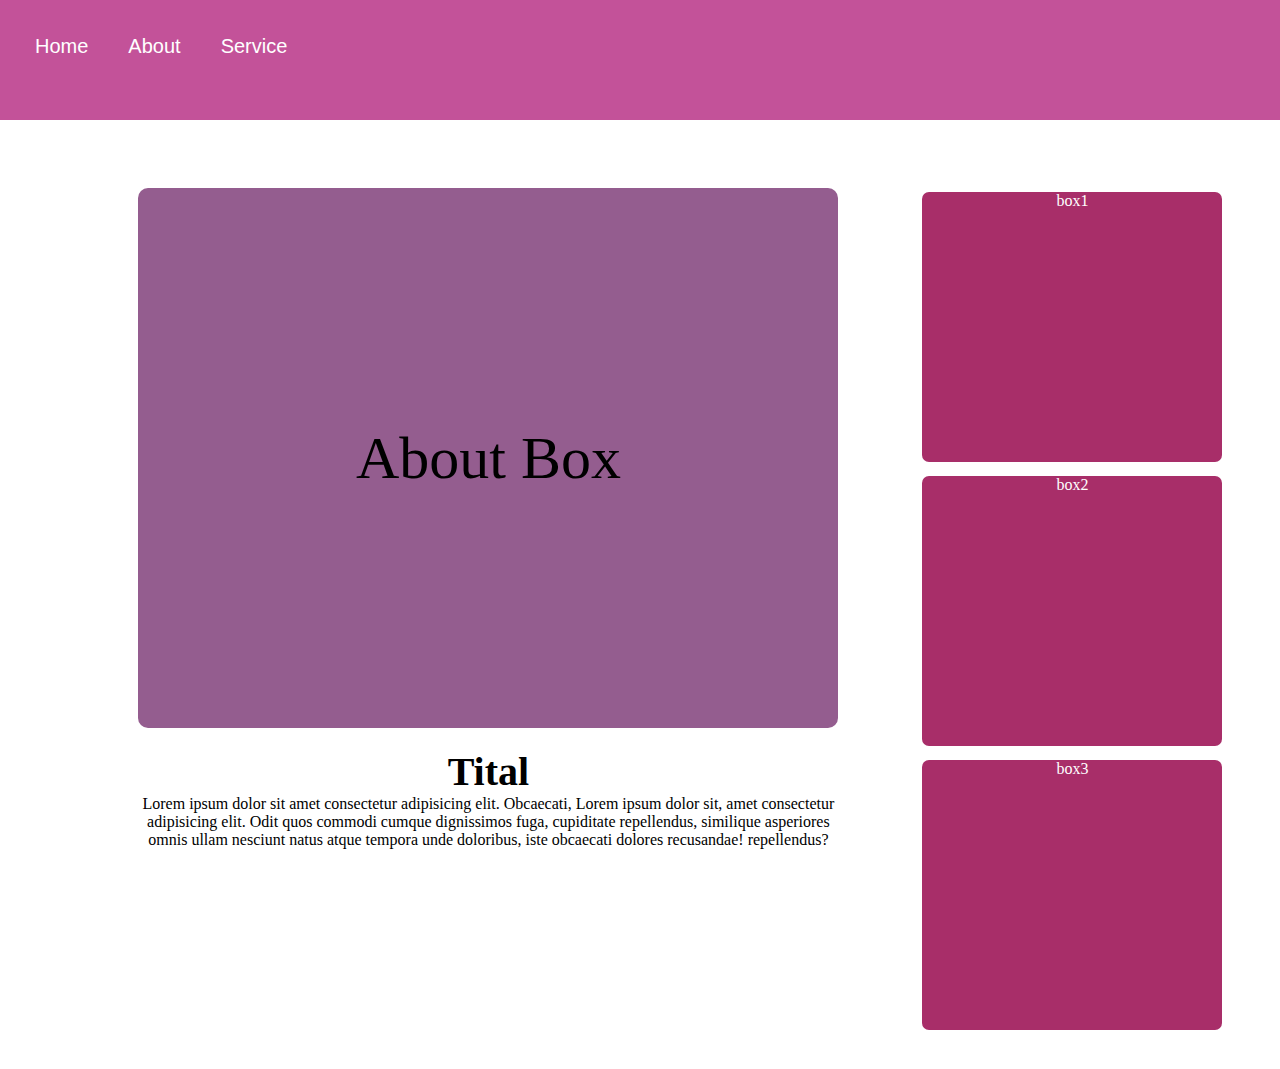
<file: page/about.html>
<!DOCTYPE html>
<html lang="en">

<head>
    <meta charset="UTF-8">
    <meta name="viewport" content="width=device-width, initial-scale=1.0">
    <title>Document</title>
    <link rel="stylesheet" href="../css/style.css">
</head>
<body>
    <div class="container">
        <nav>
            <ul>
                <li><a href="../index.html">Home</a></li>
                <li><a href="about.html">About</a></li>
                <li><a href="service.html">Service</a></li>
            </ul>
        </nav>
    </div>
    <main>
        <aside>
            <div class="bbox">About Box</div>
            <div class="text">
                <h2>Tital</h2>
                <p>Lorem ipsum dolor sit amet consectetur adipisicing elit. Obcaecati, Lorem ipsum dolor sit, amet consectetur adipisicing elit. Odit quos commodi cumque dignissimos fuga, cupiditate repellendus, similique asperiores omnis ullam nesciunt natus atque tempora unde doloribus, iste obcaecati dolores recusandae! repellendus?</p>
            </div>
        </aside>
        <div class="box1">
            <div class="smallbox1">box1</div>
            <div class="smallbox2">box2</div>
            <div class="smallbox3">box3</div>
        </div>
    </main>
</body>
</html>
</file>
<file: css/style.css>
*{
    margin: 0;
    padding: 0;
}
.container{
    display: flex;
    padding: 15px;
    width: 100%;
    background-color: rgb(195, 82, 153);
    height: 10vh;
}
ul{
    display: flex;
}
ul li{
    list-style: none;
    font-size: 20px;
    margin: 20px;
}
ul li a{
    color: white;
    text-decoration: none;
    font-family: sans-serif;
    transition: 0.4s ease;
}
ul li a:hover{
    color: rgb(206, 22, 114);
}
header{
    width: 100%;
    background-color: rgb(203, 84, 195);
    height: 50vh;
    margin: auto;
    display: flex;
    align-items: center;
    justify-content: center;
    font-size: 30px;
    font-family: Arial;
}
.min{
    display: flex;
    width: 100%;
    justify-content: space-evenly;
    margin: auto;
}
.box{
    gap: 50px;
    background-color: #d63884;
    height: 200px;
    width: 17%;
    align-items: center;
    text-align: center;
    margin-top: 30px;
    border-radius: 15px;
    box-shadow: rgba(0, 0, 0, 0.35) 0px 5px 15px;
}
main{
    padding: 3%;
    display: flex; 
    text-align: center;
    width: 100%;
}
aside{
    width:100%;
    height: auto;
}
.bbox{
    width: 700px;
    background-color: rgb(148, 93, 143);
    margin-top: 30px;
    margin-left: 100px;
    border-radius: 10px;
    height: 60vh;
    align-items: center;
    text-align: center;
    justify-content: center;
    font-size: 60px;
    display: flex;
}
.text{
    padding: 20px;
    width: 700px;
    margin-left: 80px;
}
.text h2{
    font-size: 40px;
}
.box1{
    width: 100%;
    height: auto;
    color: white;
    margin-left: 5%;
    margin-top: 20px;
    text-align: center;
    align-items: center;
}
.smallbox1{
    width: 300px;
    height: 30vh;
    background: #a82e69;
    border-radius: 7px;
    margin-top: 14px;
}
.smallbox3{
    width: 300px;
    height: 30vh;
    background: #a82e69;
    border-radius: 7px;
    margin-top: 14px;
}
.smallbox2{
    width: 300px;
    height: 30vh;
    background: #a82e69;
    border-radius: 7px;
    margin-top: 14px;
}
table {
    margin-top: 50px;
    margin: auto;
    font-size: 20px;
    border-collapse: collapse;
    width: 70%;
    height: 50vh;
    text-align: center;
    color: rgba(255, 255, 255, 0.93);
    font-family: Arial;
    align-items: center;
}
th td {
    padding: 50px;
} 
h3 {
    text-align: center;
    font-size: 50px;
    margin-top: 50px;
    font-family: sans-serif;
    padding: 30px;
}
th:nth-child(1), td:nth-child(1){
    background-color: rgb(170, 58, 155);
}
th:nth-child(2), td:nth-child(2){
    background-color: rgb(147, 29, 149);
}
th:nth-child(3), td:nth-child(3){
    background-color: rgb(123, 42, 136);
}
th:nth-child(4), td:nth-child(4){
    background-color: rgb(117, 38, 133);
}
</file>
